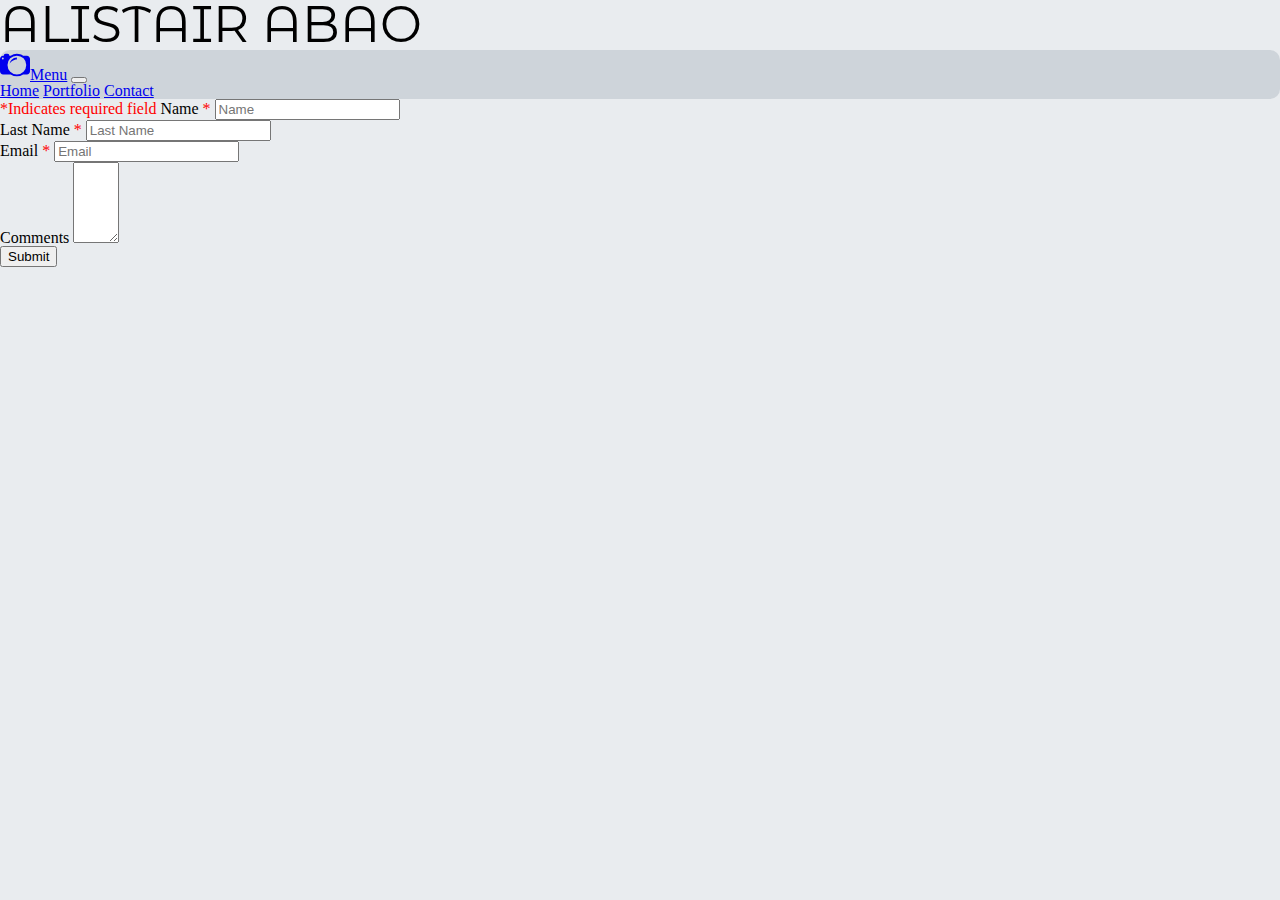
<file: pages/contact.html>
<!doctype html>
<html lang="en">

<head>
    <meta charset="utf-8">
    <meta name="viewport" content="width=device-width, initial-scale=1">
    <title>contact</title>
    <link href="https://cdn.jsdelivr.net/npm/bootstrap@5.2.0-beta1/dist/css/bootstrap.min.css" rel="stylesheet"
        integrity="sha384-0evHe/X+R7YkIZDRvuzKMRqM+OrBnVFBL6DOitfPri4tjfHxaWutUpFmBp4vmVor" crossorigin="anonymous">
    <link rel="preconnect" href="https://fonts.googleapis.com">
    <link rel="preconnect" href="https://fonts.gstatic.com" crossorigin>
    <link
        href="https://fonts.googleapis.com/css2?family=Catamaran&family=Montserrat+Alternates:wght@100;400;600&display=swap"
        rel="stylesheet">
    <link rel="stylesheet" href="style.css">

</head>

<body>
    <h1 class="text-secondary text-center mt-5 mb-5"
        style="text-transform: uppercase; font-family: 'Montserrat Alternates', sans-serif;">alistair abao</h1>
    <div class="container-fluid">
        <nav class="navbar navbar-expand-lg mb-5 mt-5 sticky-top" style="background-color: #ced4da;">
            <div class="container-fluid">
                <a class="navbar-brand" href="#"><svg class="me-2" xmlns="http://www.w3.org/2000/svg" width="30"
                        height="30" fill="currentColor" class="bi bi-camera2" viewBox="0 0 16 16">
                        <path d="M5 8c0-1.657 2.343-3 4-3V4a4 4 0 0 0-4 4z" />
                        <path
                            d="M12.318 3h2.015C15.253 3 16 3.746 16 4.667v6.666c0 .92-.746 1.667-1.667 1.667h-2.015A5.97 5.97 0 0 1 9 14a5.972 5.972 0 0 1-3.318-1H1.667C.747 13 0 12.254 0 11.333V4.667C0 3.747.746 3 1.667 3H2a1 1 0 0 1 1-1h1a1 1 0 0 1 1 1h.682A5.97 5.97 0 0 1 9 2c1.227 0 2.367.368 3.318 1zM2 4.5a.5.5 0 1 0-1 0 .5.5 0 0 0 1 0zM14 8A5 5 0 1 0 4 8a5 5 0 0 0 10 0z" />
                    </svg>Menu</a>
                <button class="navbar-toggler" type="button" data-bs-toggle="collapse"
                    data-bs-target="#navbarNavAltMarkup" aria-controls="navbarNavAltMarkup" aria-expanded="false"
                    aria-label="Toggle navigation">
                    <span class="navbar-toggler-icon"></span>
                </button>
                <div class="collapse navbar-collapse" id="navbarNavAltMarkup">
                    <div class="navbar-nav">
                        <a class="nav-link" aria-current="page" href="../index.html">Home</a>
                        <a class="nav-link" href="portfolio.html">Portfolio</a>
                        <a class="nav-link active" href="contact.html">Contact</a>
                    </div>
                </div>
            </div>
        </nav>

        <form action="/web">
            <div class="row align-items-end">
                <div class="col-md-6 form-group">
                    <span class="text-start mb-3 d-block asterisk">*<span class="text-start">Indicates required
                            field</span></span>
                    <label for="name" class="col-form-label">Name <span class="asterisk">*</span></label>
                    <input type="text" id="name" name="name" placeholder="Name" required class="form-control">
                </div>

                <!-- This is lastname -->

                <div class="col-md-6 form-group">
                    <label for="lastname" class="col-form-label">Last Name <span class="asterisk">*</span></label>
                    <input type="text" id="" name="lastname" placeholder="Last Name" required class="form-control">
                </div>

                <!-- This is email -->

                <div class="col-md-6 mt-3">
                    <label for="email" class="col-form-label">Email <span class="asterisk">*</span></label>
                    <input type="email" id="email" name="email" placeholder="Email" class="form-control" required>
                </div>
            </div>

            <!-- This is textarea -->

            <div class="row">
                <div class="col">
                    <label for="comment" class="col-form-label">Comments</label>
                    <textarea name="comment" id="comment" cols="3" rows="5" class="form-control" required></textarea>
                </div>
            </div>
            <button type="" class="btn btn-outline-secondary mt-3">Submit</button>
        </form>
    </div>
    <script src="https://cdn.jsdelivr.net/npm/bootstrap@5.2.0-beta1/dist/js/bootstrap.bundle.min.js"
        integrity="sha384-pprn3073KE6tl6bjs2QrFaJGz5/SUsLqktiwsUTF55Jfv3qYSDhgCecCxMW52nD2"
        crossorigin="anonymous"></script>
</body>

</html>
</file>
<file: pages/style.css>
/* http://meyerweb.com/eric/tools/css/reset/ 
   v2.0 | 20110126
   License: none (public domain)
*/

html,
body,
div,
span,
applet,
object,
iframe,
h1,
h2,
h3,
h4,
h5,
h6,
p,
blockquote,
pre,
a,
abbr,
acronym,
address,
big,
cite,
code,
del,
dfn,
em,
img,
ins,
kbd,
q,
s,
samp,
small,
strike,
strong,
sub,
sup,
tt,
var,
b,
u,
i,
center,
dl,
dt,
dd,
ol,
ul,
li,
fieldset,
form,
label,
legend,
table,
caption,
tbody,
tfoot,
thead,
tr,
th,
td,
article,
aside,
canvas,
details,
embed,
figure,
figcaption,
footer,
header,
hgroup,
menu,
nav,
output,
ruby,
section,
summary,
time,
mark,
audio,
video {
    margin: 0;
    padding: 0;
    border: 0;
    font-size: 100%;
    font: inherit;
    vertical-align: baseline;
}

/* HTML5 display-role reset for older browsers */
article,
aside,
details,
figcaption,
figure,
footer,
header,
hgroup,
menu,
nav,
section {
    display: block;
}

body {
    line-height: 1;
}

ol,
ul {
    list-style: none;
}

blockquote,
q {
    quotes: none;
}

blockquote:before,
blockquote:after,
q:before,
q:after {
    content: '';
    content: none;
}

table {
    border-collapse: collapse;
    border-spacing: 0;
}


/* This is style for index */

#frontimg {
    border-radius: 40px;
    max-width: 1200px;
    max-height: 100vh;
}

.asterisk {
    color: red;
}








/* This is style for gallery-t */


body {
    background-color: #e9ecef;
}

nav {
    border-radius: 10px;
}

h1 {
    font-size: 50px;
}

/* #mainimg,
#firstimgs,
#secondimgs,
#fourthimgs,
#fifthimgs,
#sixthimgs,
#seventhimgs,
#eightimgs,
#ninthimgs,
#lastimgs {
    border-radius: 10px;
    margin-bottom: 10px;
}
 */

.container img {
    border-radius: 10px;
    margin-bottom: 10px;
}

p {
    font-size: 20px;
    text-align: center;
    letter-spacing: 1.5px;
    line-height: 30px;
}

h2 {
    font-size: 40px;
}

#portfolioTinig,
#portfolioBiyahe {
    text-decoration: none;
    font-size: 25px;
    color: gray;
    font-weight: bold;
    display: block;
    margin-top: 2rem;
    margin-bottom: 2rem;
}


@media (max-width: 450px) {
    h1 {
        font-size: 35px;
    }

    p {
        font-size: 15px;
    }

    h2 {
        font-size: 25px;
    }
}
</file>
